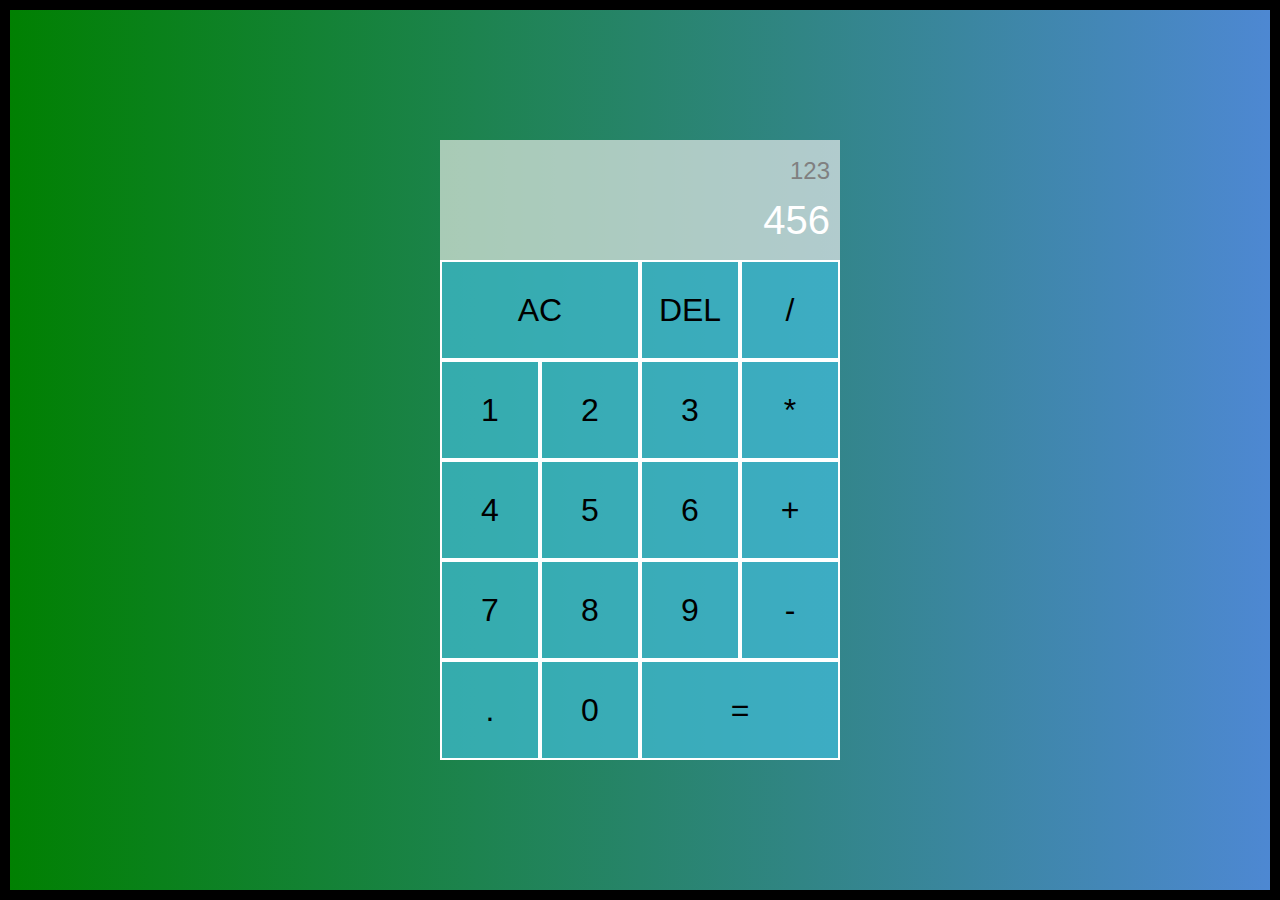
<file: index.html>
<!DOCTYPE html>
<html lang="en">
<head>
    <meta charset="UTF-8">
    <meta name="viewport" content="width=device-width, initial-scale=1.0">
    <title>calculator</title>
    <link rel="stylesheet" href="style.css">
    <script src="script.js"  defer></script>
</head>
<body>
    <div class="calculator">
        <div class="output">
        <div  data-previous class="screen1">123</div>
        <div  data-current class="screen2">456</div>
        </div>
        <button data-all-clear class="span-2">AC</button>
        <button data-delete>DEL</button>
        <button data-operand>/</button>
        <button data-number>1</button>
        <button data-number>2</button>
        <button data-number>3</button>
        <button data-operand>*</button>
        <button data-number>4</button>
        <button data-number>5</button>
        <button data-number>6</button>
        <button data-operand>+</button>
        <button data-number>7</button>
        <button data-number>8</button>
        <button data-number>9</button>
        <button data-operand>-</button>
        <button data-number>.</button>
        <button data-number>0</button>
        <button equal class="span-2">=</button>

    </div>
    
</body>
</html>
</file>
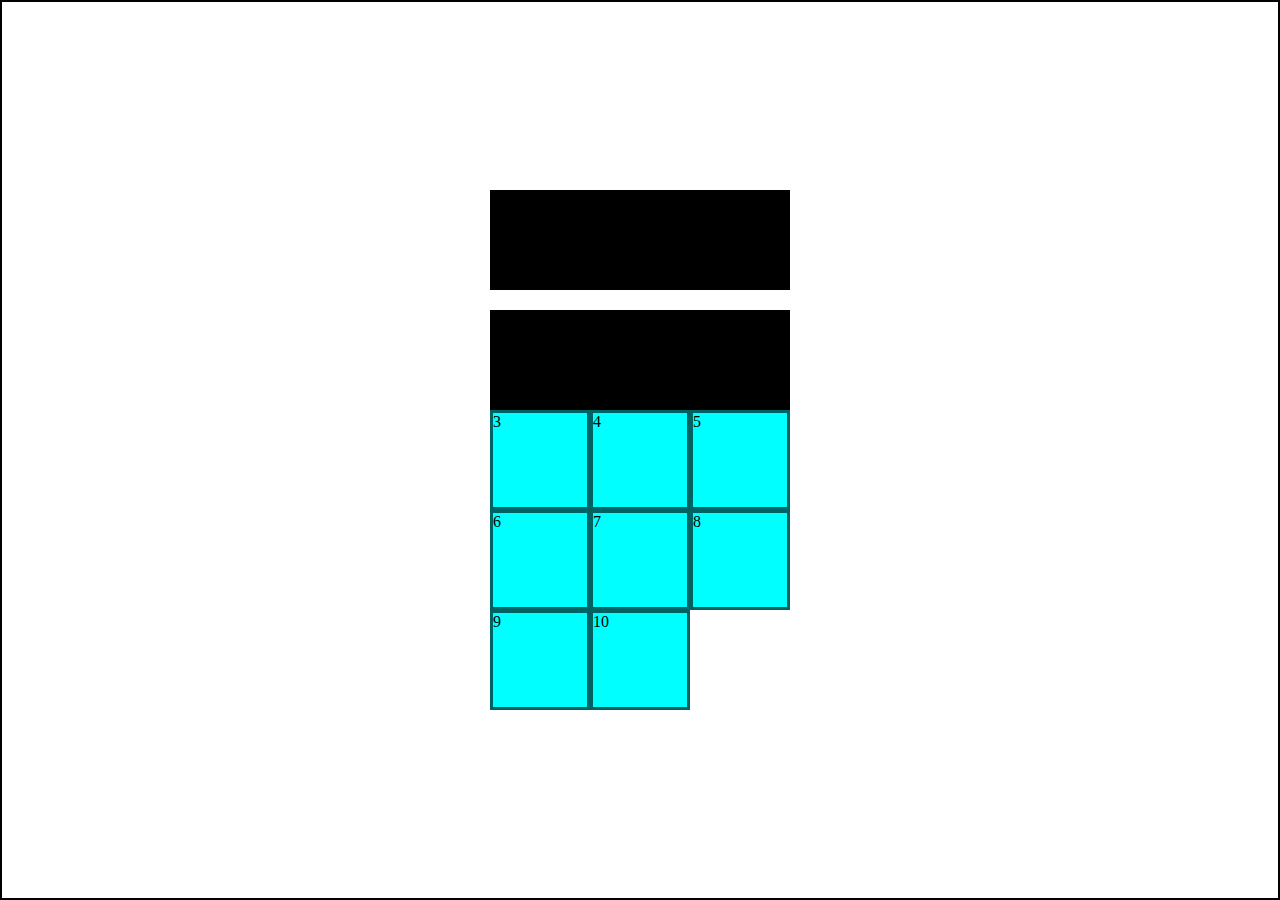
<file: s.html>
<!DOCTYPE html>
<html lang="en">
<head>
    <meta charset="UTF-8">
    <meta name="viewport" content="width=device-width, initial-scale=1.0">
    <title>Document</title>
    <style>
        *{
            margin: 0px;
            padding: 0px;
            box-sizing: border-box;
        }

        .container{
             display: grid;
             grid-template-columns: repeat(3,100px);
             justify-content: center;
             align-content: center;
             height: 100vh;
             border: 2px solid black;
             grid-template-rows: minmax(120px ,auto);

        }
        
        .item{
            background-color: cyan;
            border: 3px solid rgba(0, 0, 0, 0.61);
            height: 100px;

        }
        /* #x{
            grid-column: span 3;
        } */

        #y,#z{
            grid-column: span 3;
            border: none;
            background-color: black;
        }

    </style>
</head>
<body>
    <div class="container">
        <div id="y" class="item">1</div>
        <div id="z" class="item">2</div>
        <div id="3" class="item">3</div>
        <div id="4" class="item">4</div>
        <div id="5" class="item">5</div>
        <div id="6" class="item">6</div>
        <div id="7" class="item">7</div>
        <div id="8" class="item">8</div>
        <div id="9" class="item">9</div>
        <div id="10" class="item">10</div>
     
    </div>
</body>
</html>
</file>
<file: style.css>
*,*::before,*::after{
    box-sizing: border-box;
    font-family: Arial, Helvetica, sans-serif;
    font-weight: normal;
    padding: 0px;
    margin: 0px;
}

body{
    background: linear-gradient(to right,green ,rgb(78, 136, 212));
}

.calculator{
    display: grid;
    justify-content: center;
    align-content: center;
    min-height: 100vh;
    grid-template-columns: repeat(4,100px);
    grid-template-rows: minmax(120px ,auto) repeat(5,100px);
    border: 10px solid black;
}
.calculator button{
    cursor: pointer;
    font-size: 2rem;
    border: 2px solid white;
    outline: none;
    background-color:rgba(67, 194, 226, 0.651);

}

.calculator button:hover{
    background-color: white;
}

.output{
    grid-column: span 4;
    background-color: rgba(248, 242, 242, 0.644);
    display: flex;
    align-items: flex-end;
    justify-content: space-around;
    flex-direction: column;
    word-wrap: break-word;
    word-break: break-all;
    padding: 10px;

}

.span-2{
    grid-column: span 2;
}
.output .screen1{

    color: gray;
    font-size: 1.5rem;
}
.output .screen2{
    
    color:white;
    font-size: 2.5rem;
}
</file>
